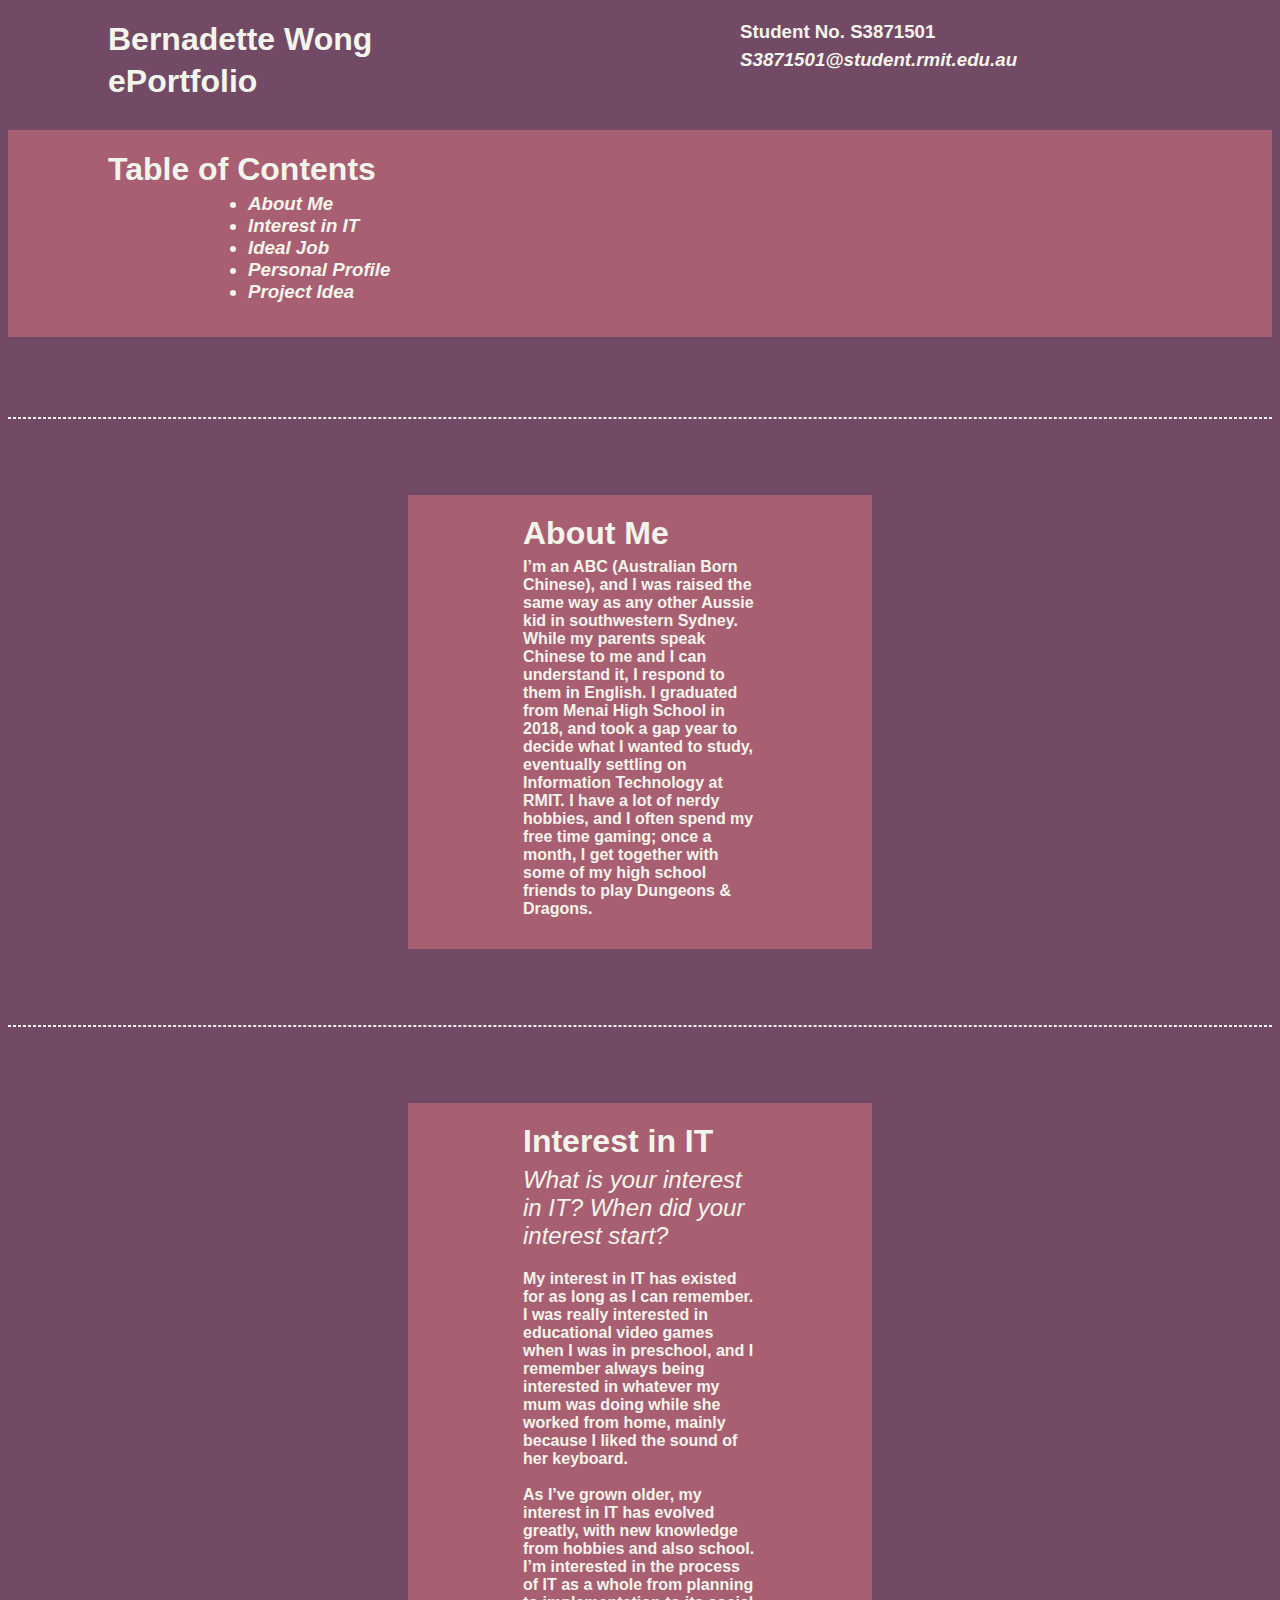
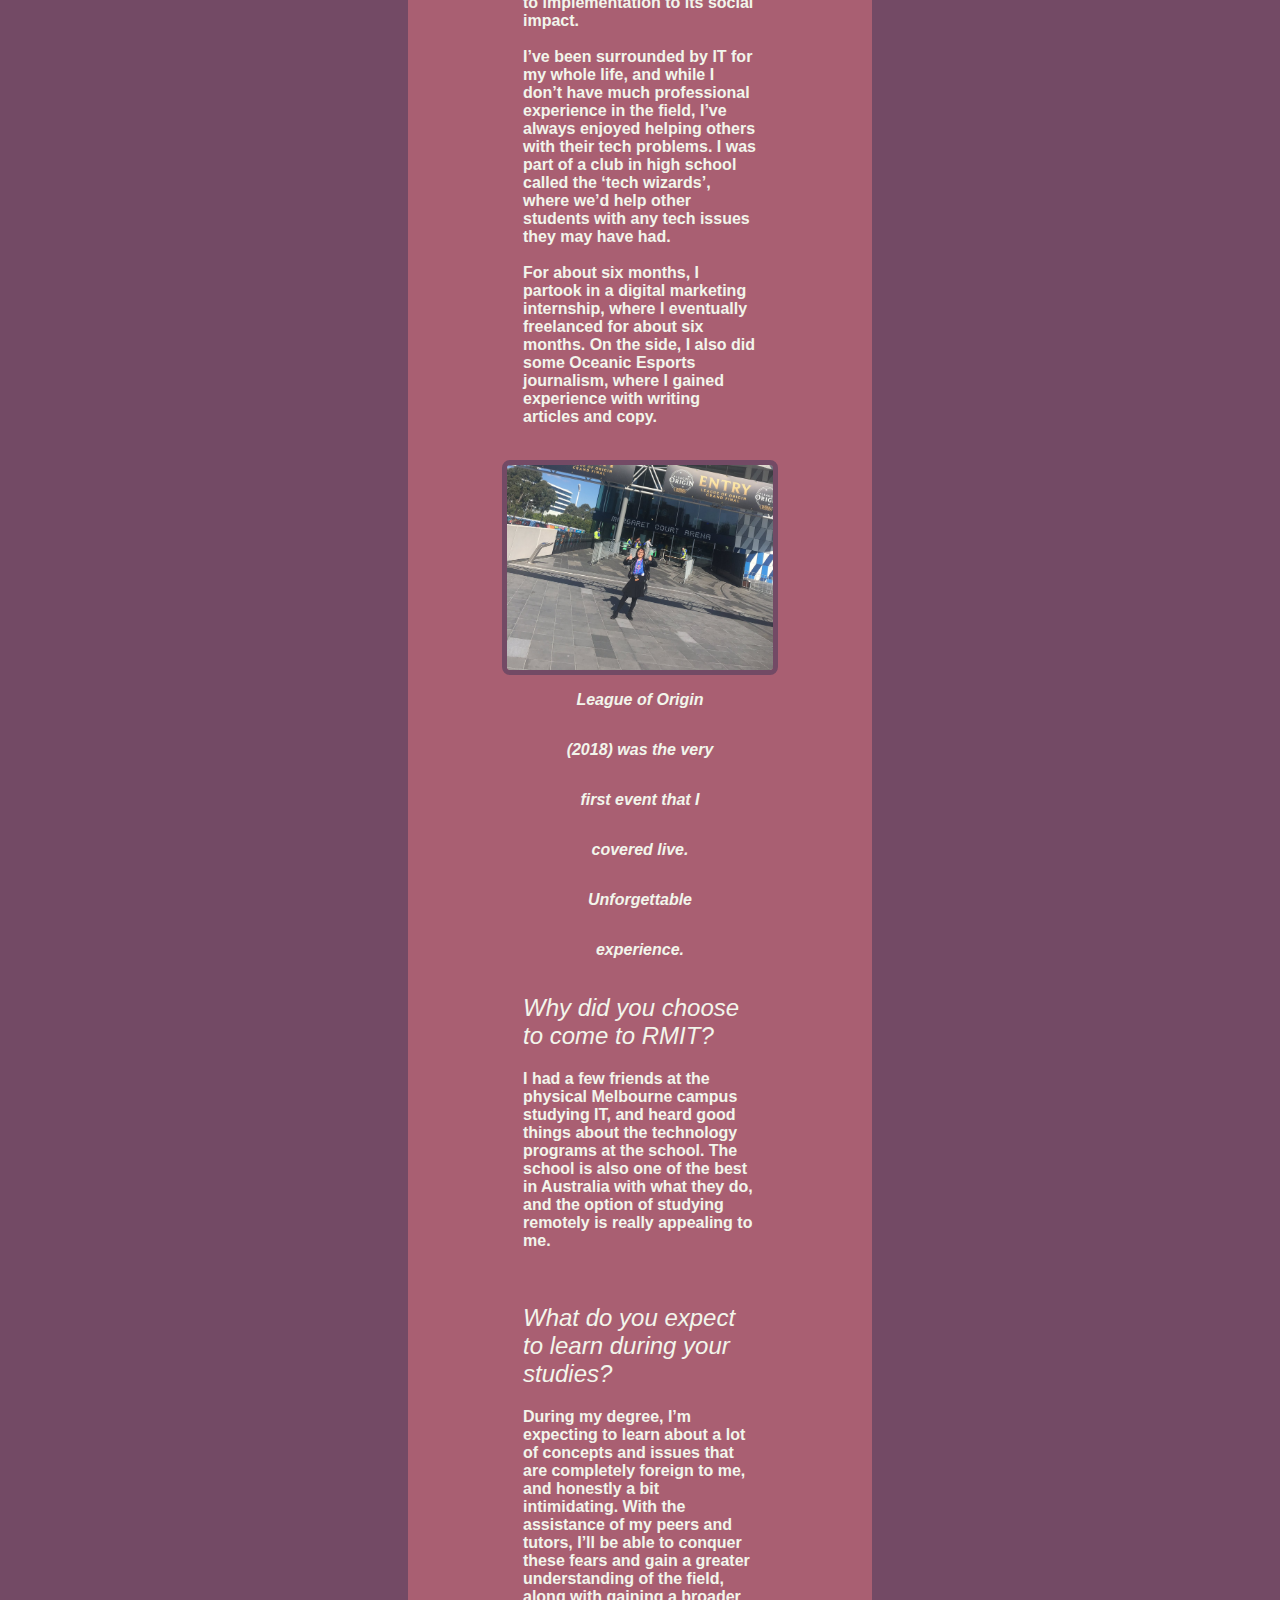
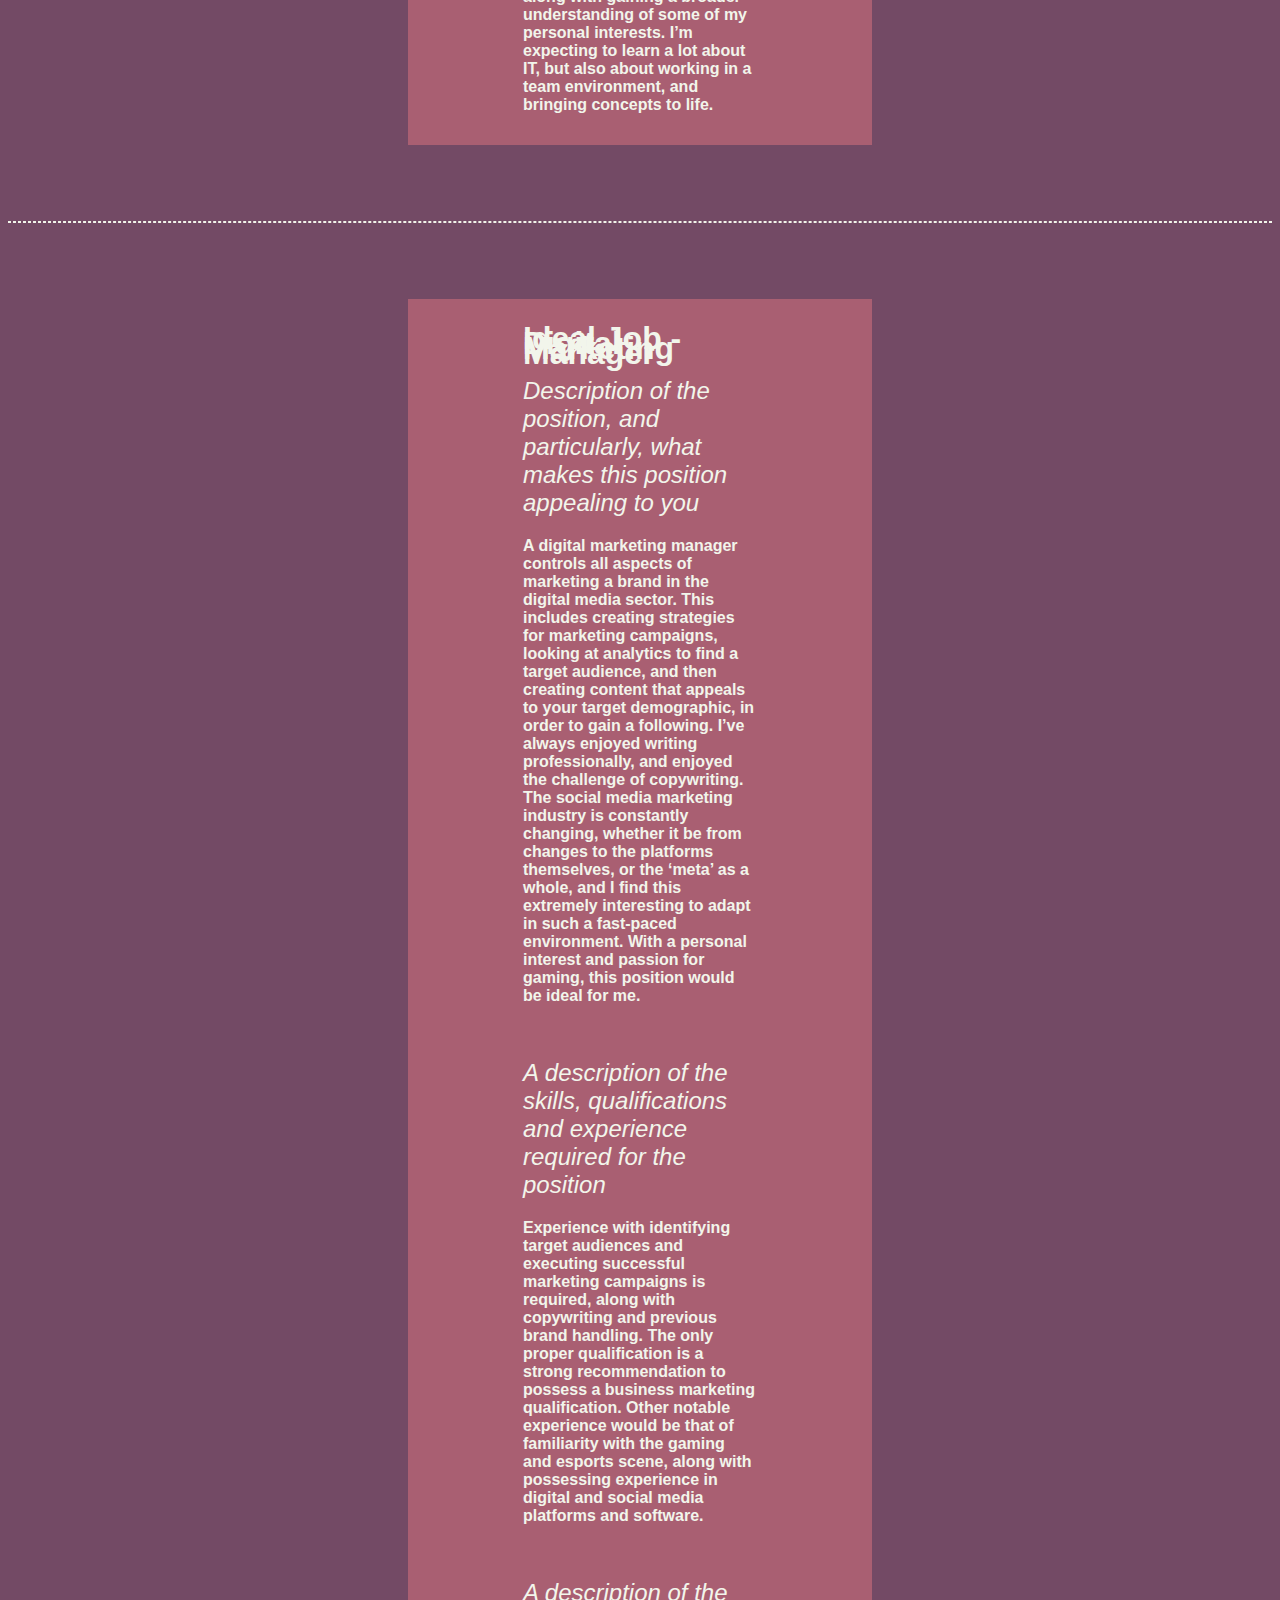
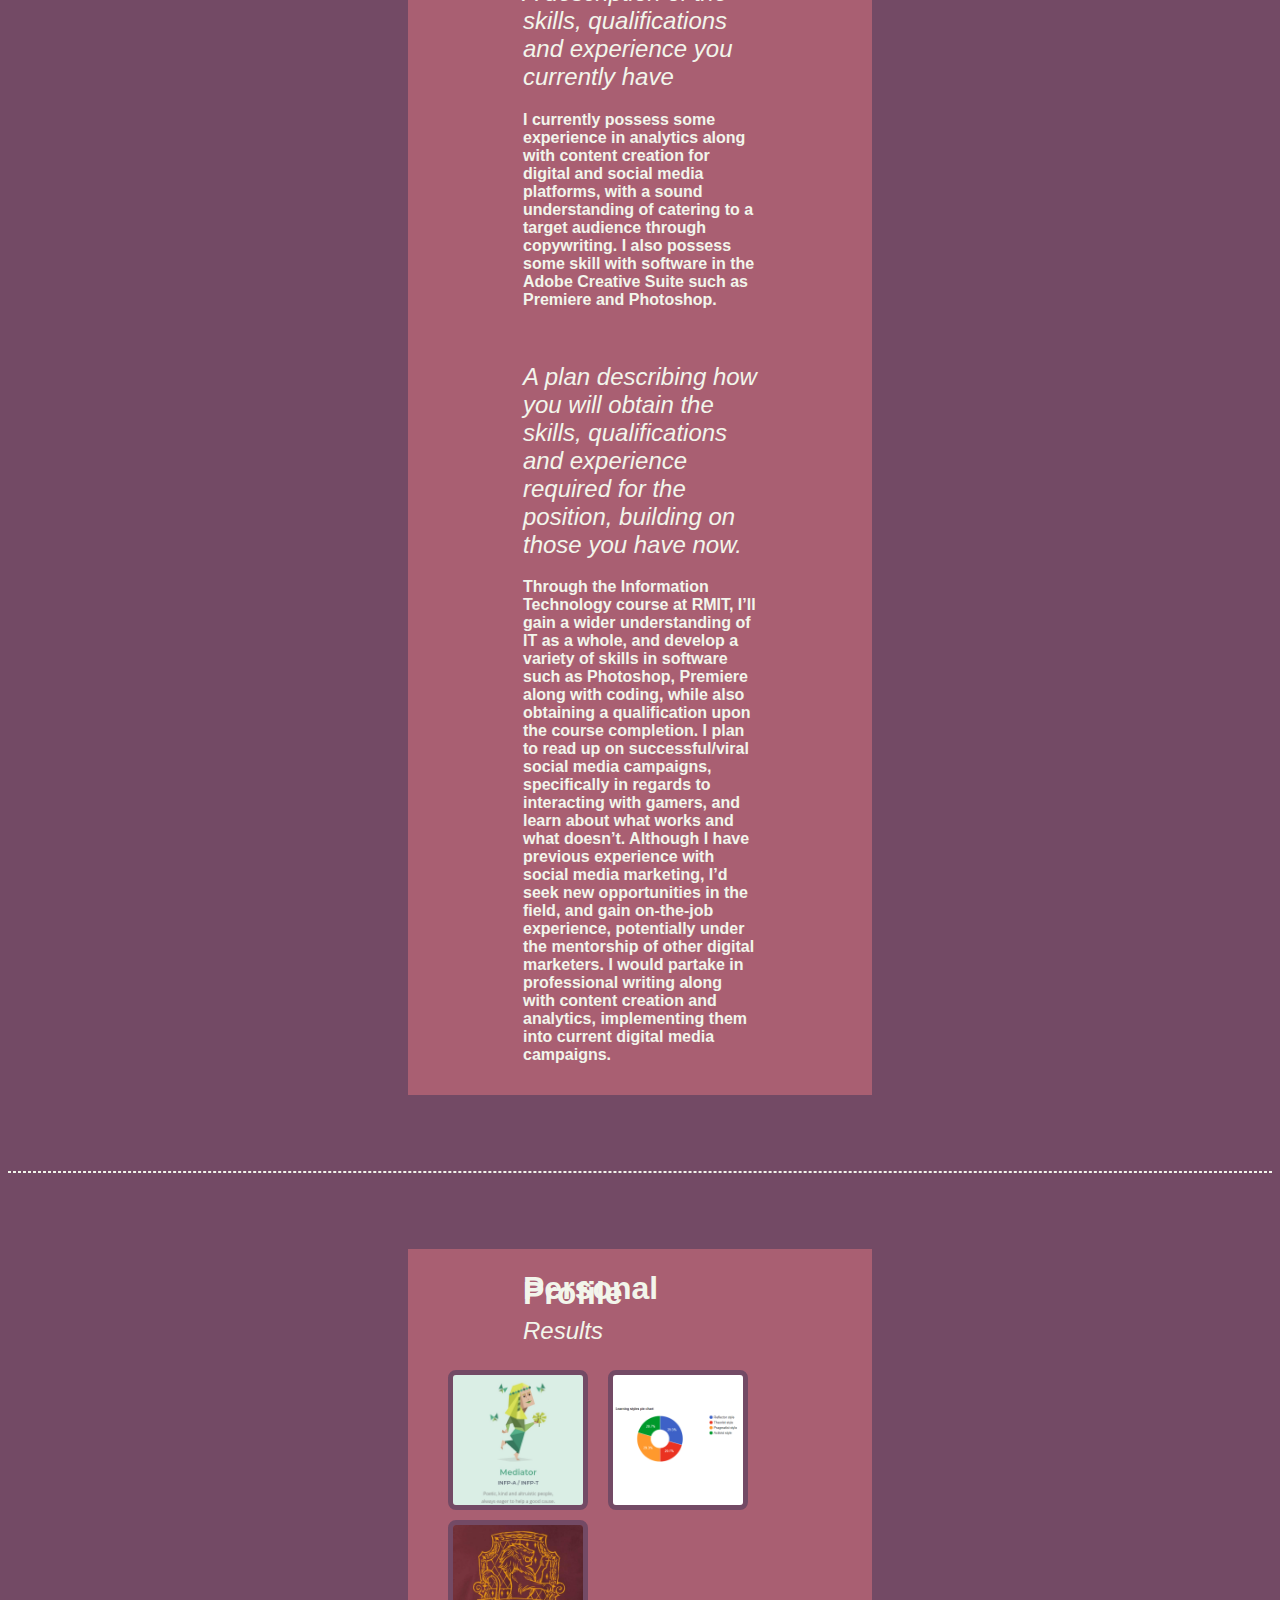
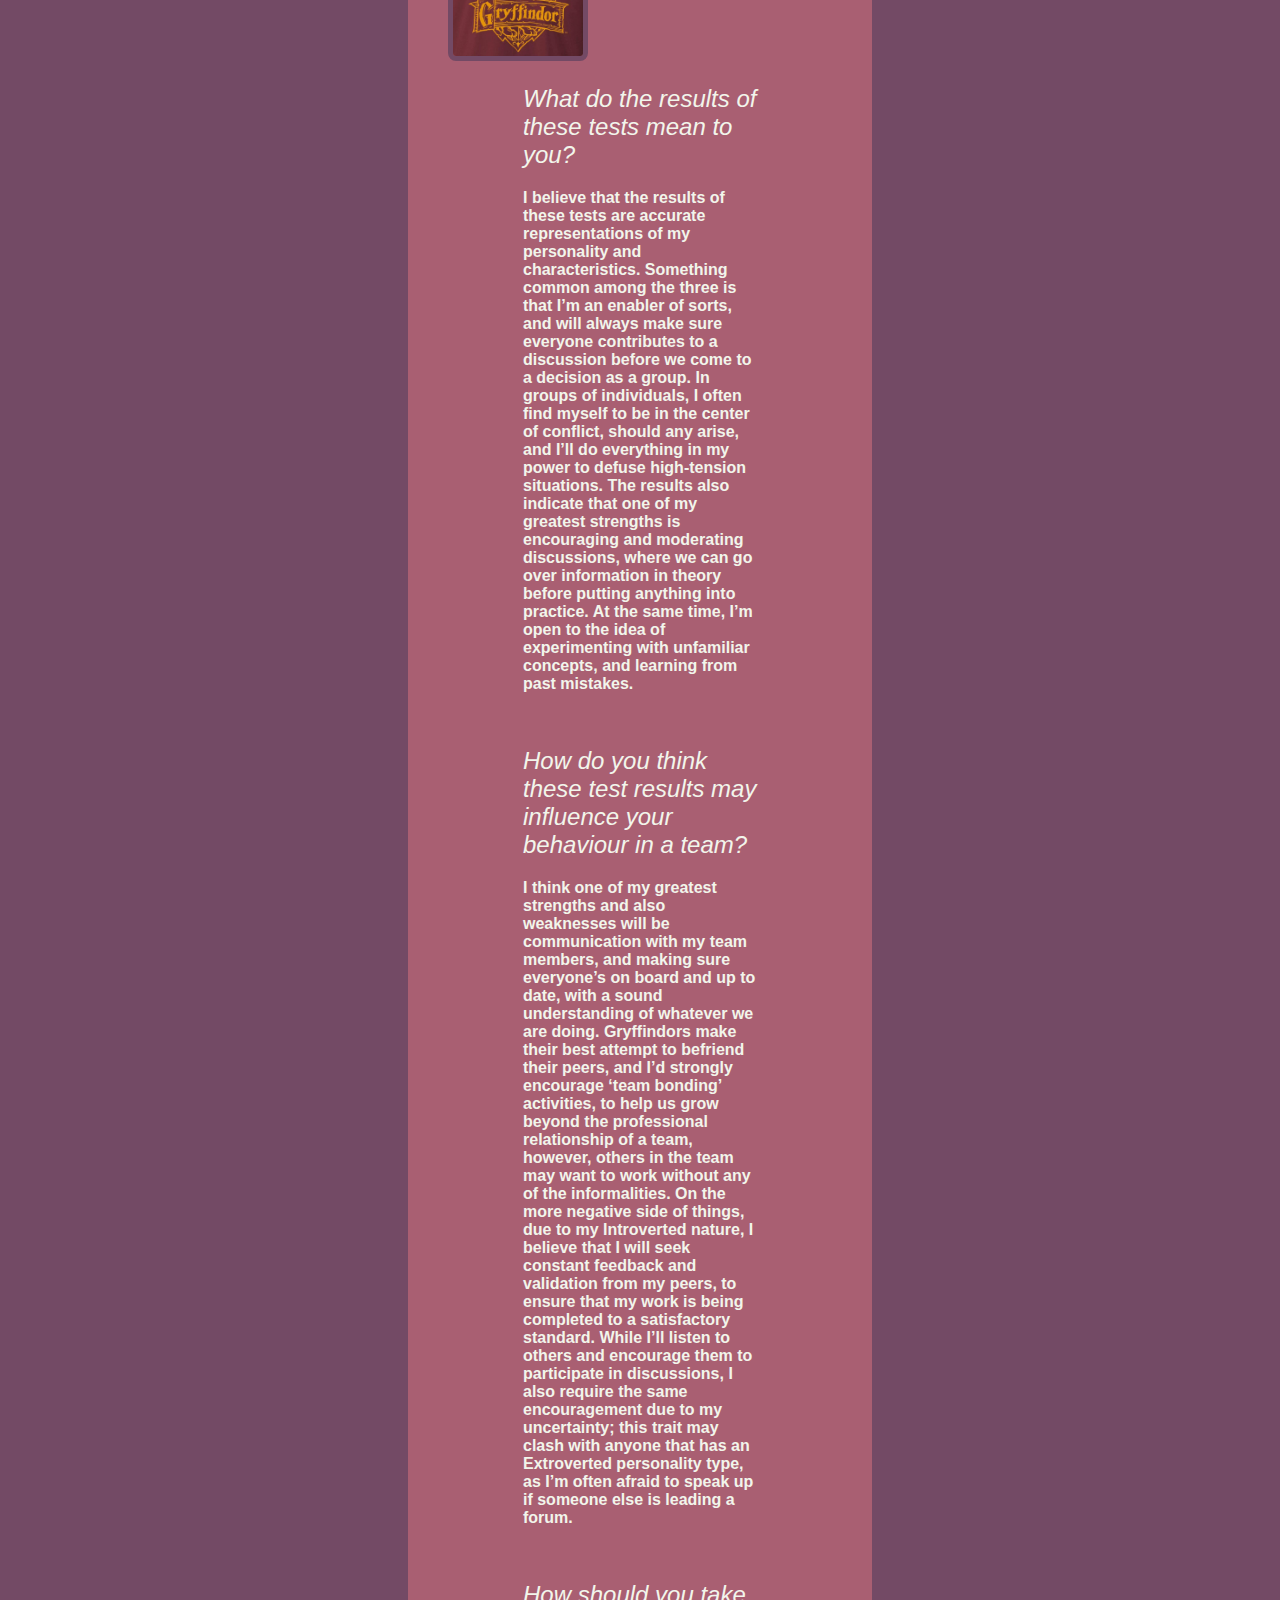
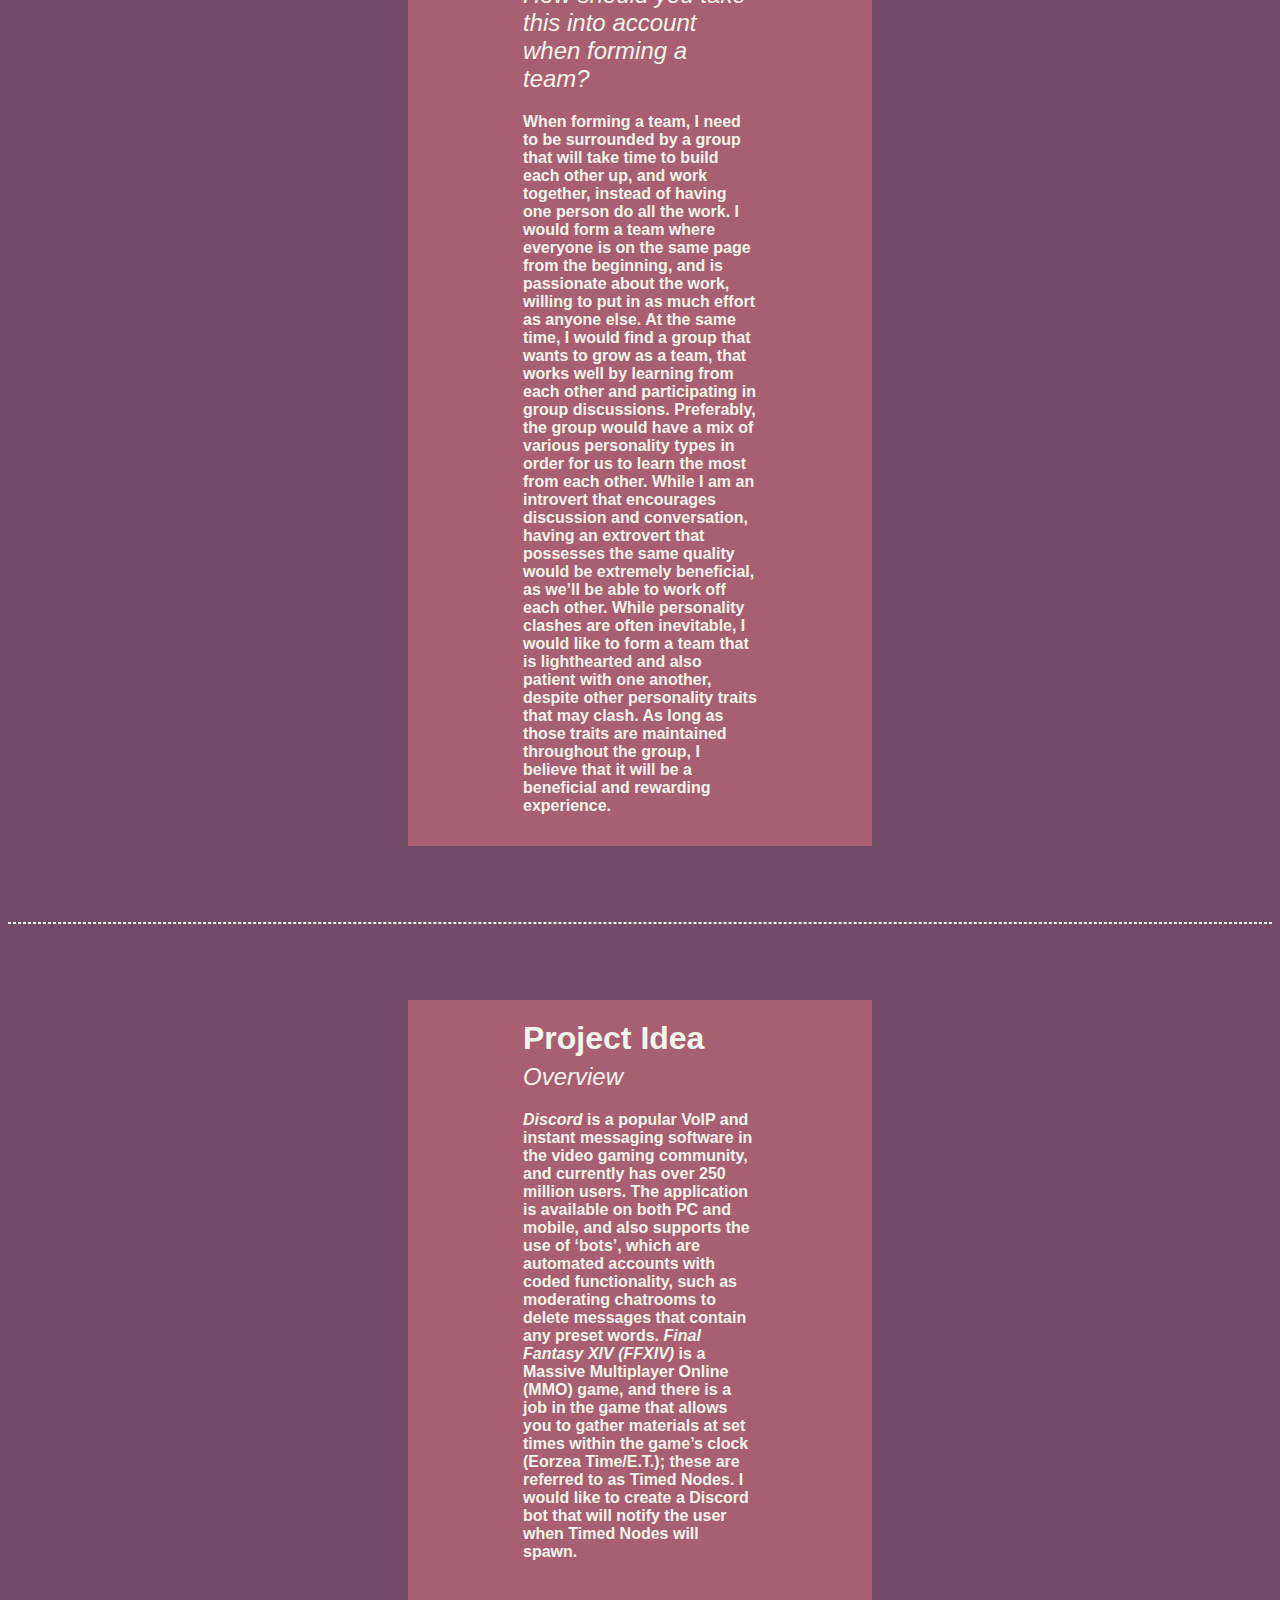
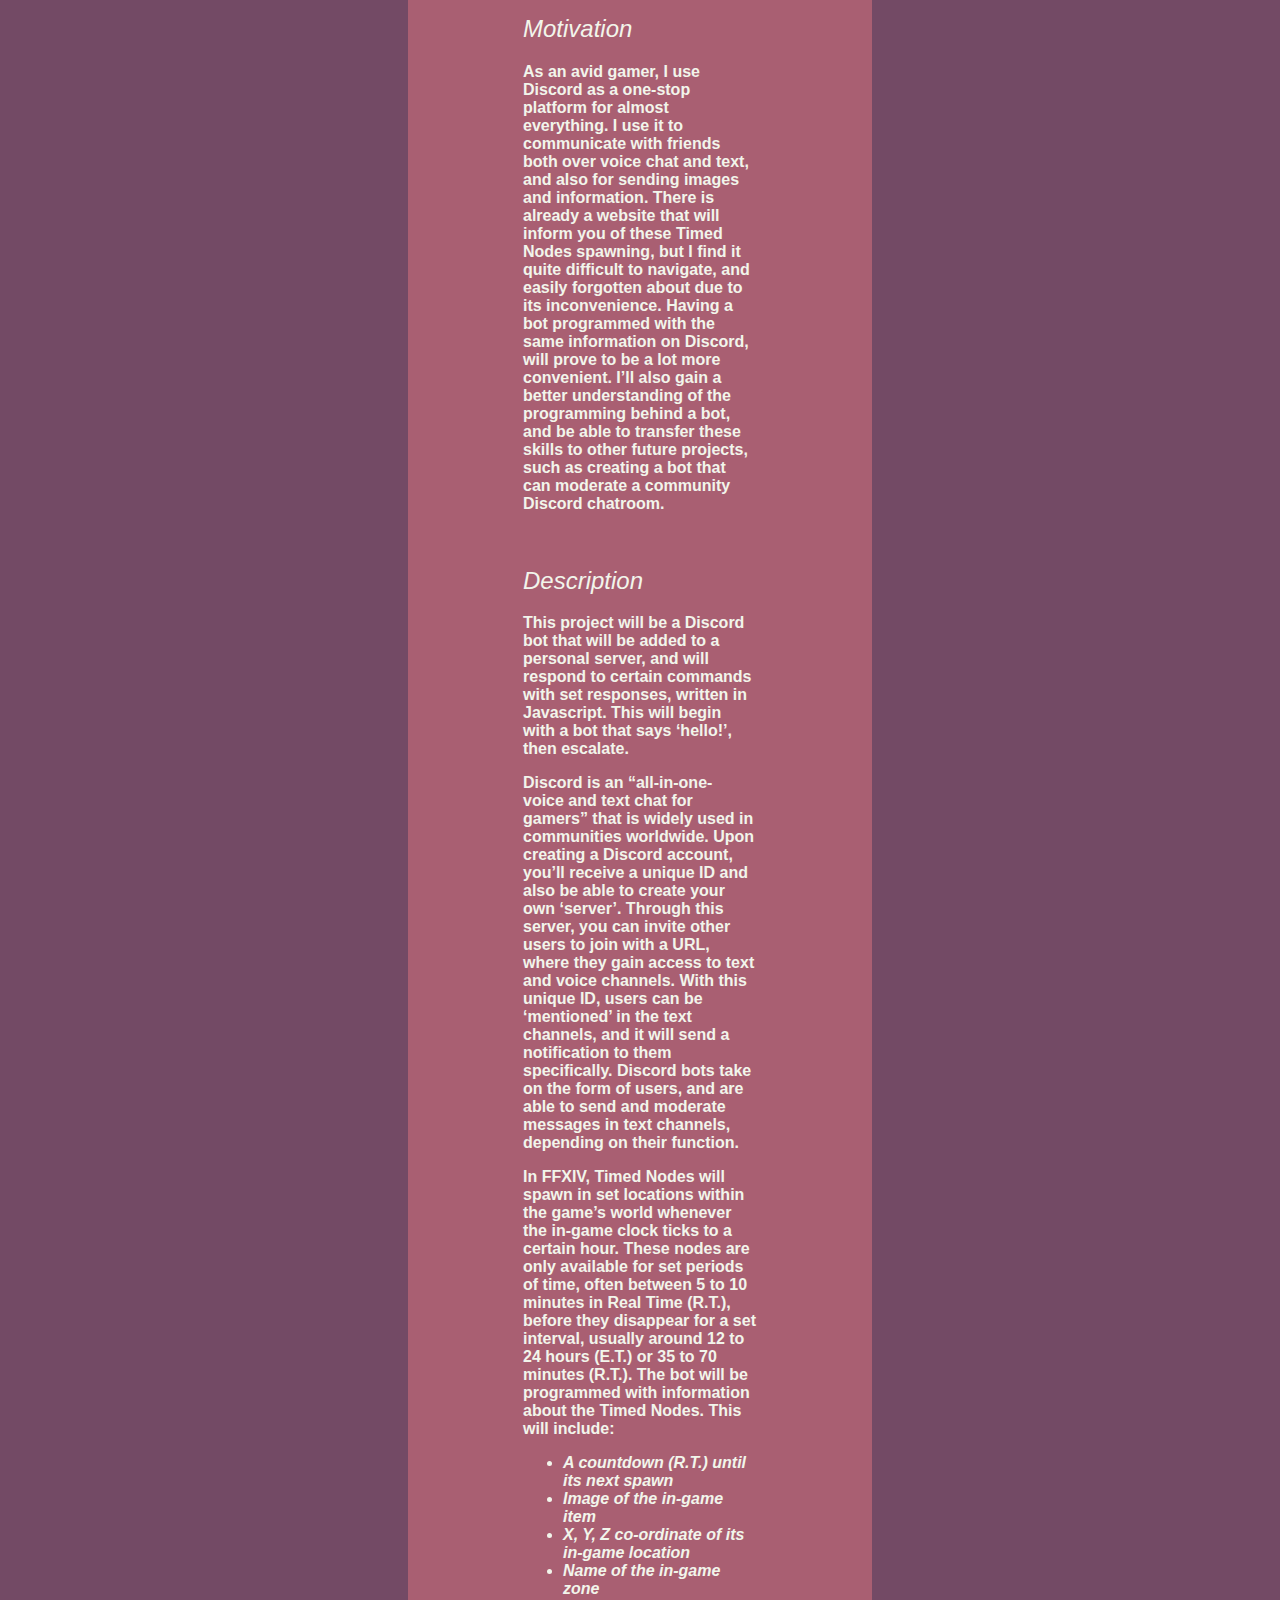
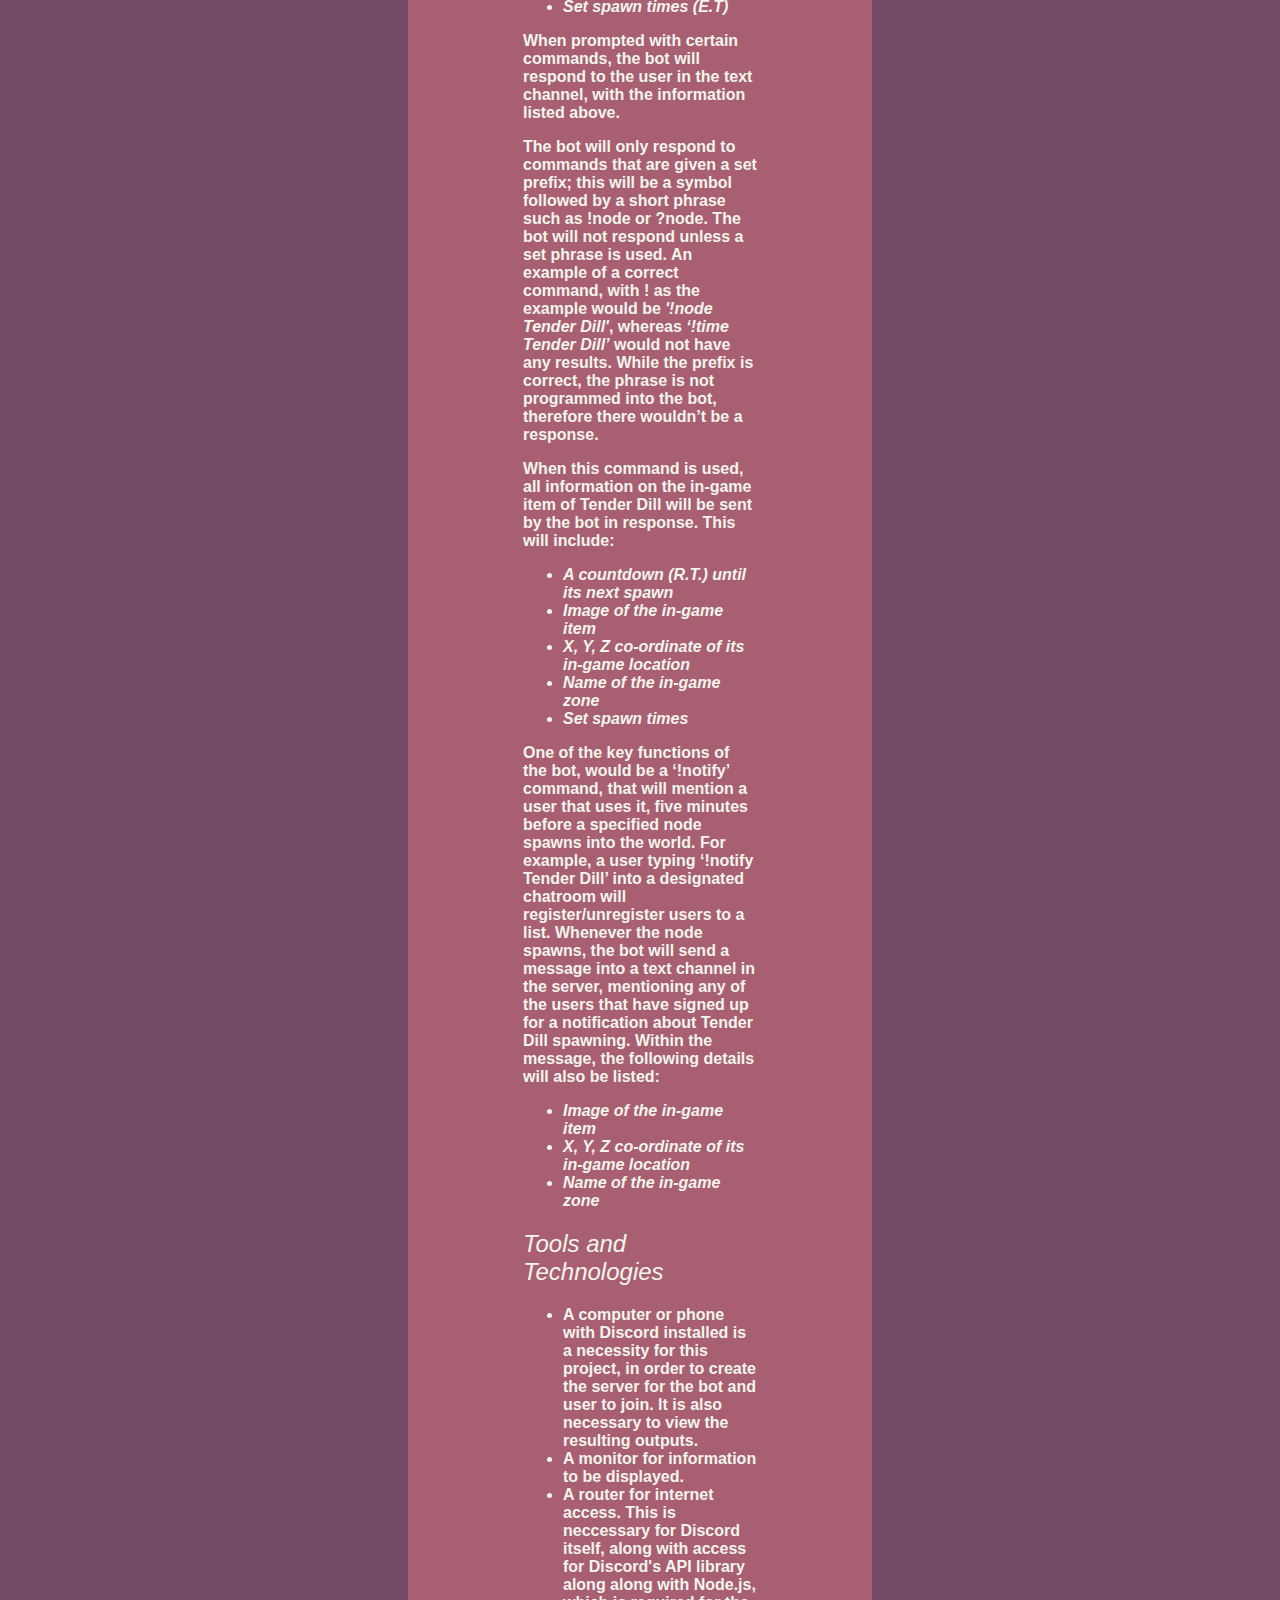
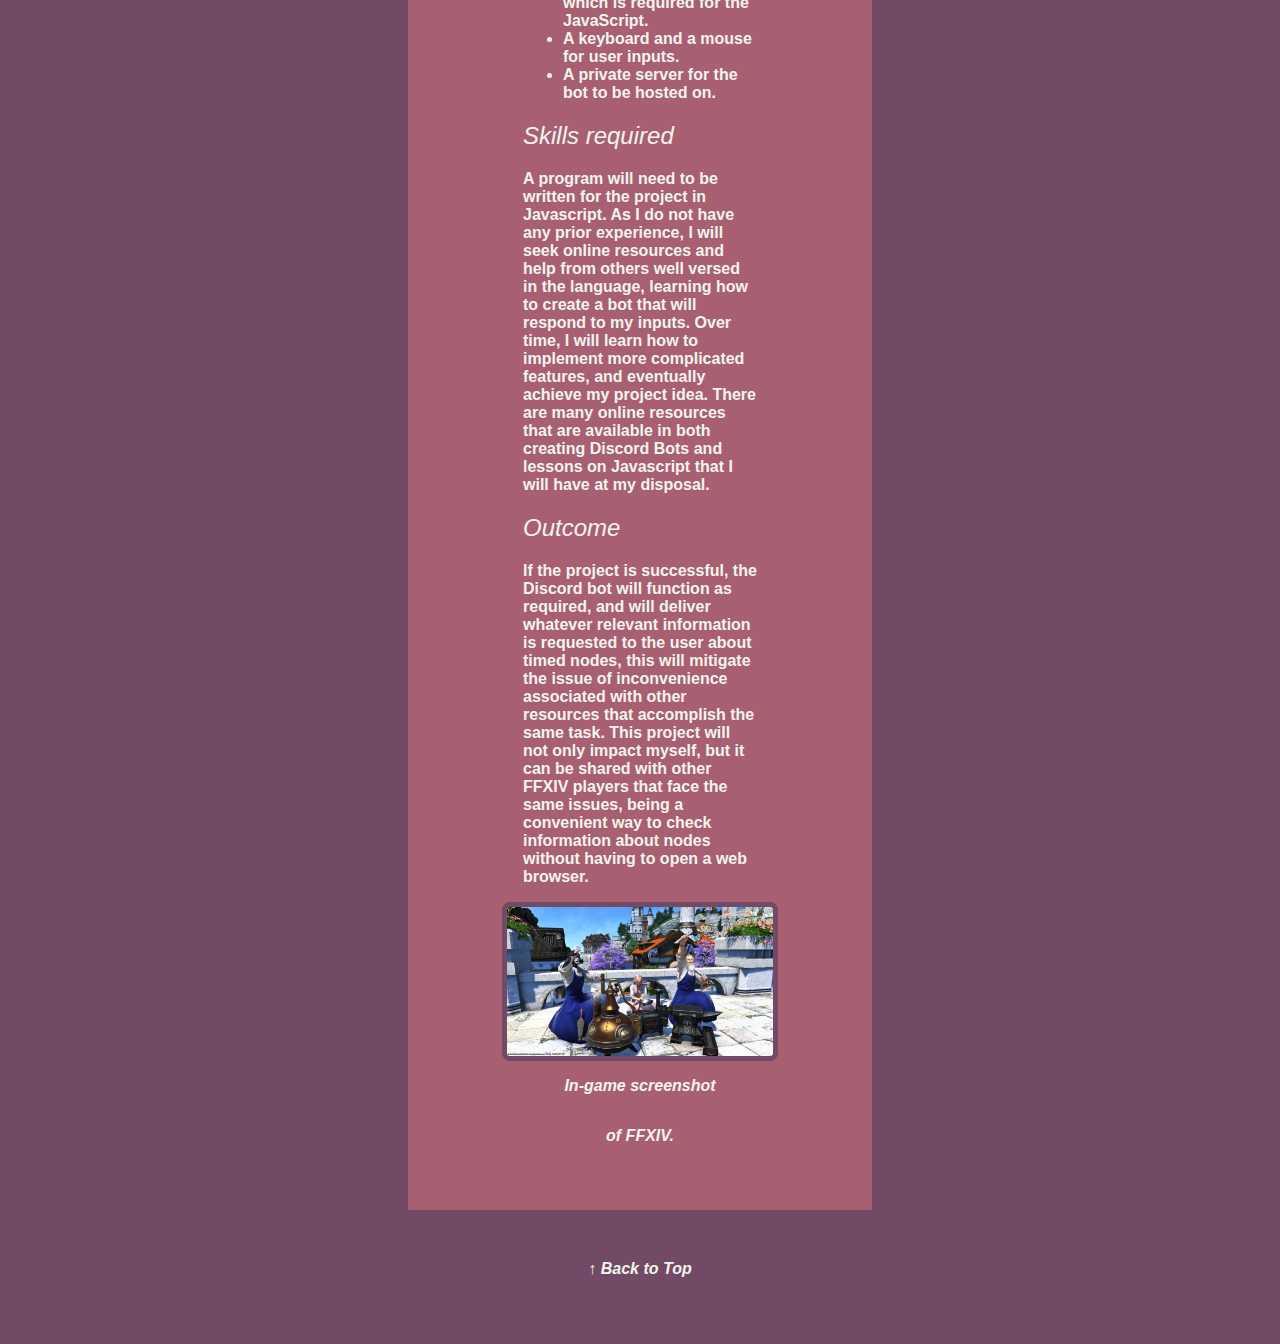
<file: index.html>
<!DOCTYPE html>
<html>
<link type="text/css" rel="stylesheet" href="style.css">

<body>

	<div class="header" id="header">
		<div class="row">
			<div class="column">
				<h1>Bernadette Wong</h1> 
				<h1>ePortfolio</h1>
			</div>
			<div class="column">
				<h3>Student No. S3871501</h3>
				<h3><i><a href="mailto:S3871501@student.rmit.edu.au">S3871501@student.rmit.edu.au</i></h3>
			</div>
		</div>
	</div>

<br>

<div class="table">
	<h1><b>Table of Contents<b></h1>
	<h3>
		<ul>
			<a href="#AboutMe">
				<li><i>About Me</i></li>
					</a>
			<a href="#InterestInIT">
				<li><i>Interest in IT</i></li>
					</a>
			<a href="#IdealJob">
				<li><i>Ideal Job</i></li>
					</a>
			<a href="#PersonalProfile">
				<li><i>Personal Profile</i>
					</a>
			<a href="#ProjectIdea">
				<li><i>Project Idea</i></li>
					</a>
		</ul>
	</h3>
</div>

<br>
<br>
<br>
<br>
<hr>
<br>

<div class="sectionContent" id="AboutMe">
	<h1>About Me</h1>
		<p>I’m an ABC <b>(Australian Born Chinese)</b>, and I was raised the same way as any other Aussie kid in southwestern Sydney. While my parents speak Chinese to me and I can understand it, I respond to them in English. I graduated from Menai High School in 2018, and took a gap year to decide what I wanted to study, eventually settling on Information Technology at RMIT. I have a lot of nerdy hobbies, and I often spend my free time gaming; once a month, I get together with some of my high school friends to play Dungeons & Dragons.</p>
</div>

<br>
<hr>
<br>


<div class="sectionContent" id="InterestInIT">
	<h1>Interest in IT</h1>
		<h2><i>What is your interest in IT? When did your interest start?</i></h2>
			<p>My interest in IT has existed for as long as I can remember. I was really interested in educational video games when I was in preschool, and I remember always being interested in whatever my mum was doing while she worked from home, mainly because I liked the sound of her keyboard.
				<br>
				<br>
			As I’ve grown older, my interest in IT has evolved greatly, with new knowledge from hobbies and also school. I’m interested in the process of IT as a whole from planning to implementation to its social impact. 
				<br>
				<br>
			I’ve been surrounded by IT for my whole life, and while I don’t have much professional experience in the field, I’ve always enjoyed helping others with their tech problems. I was part of a club in high school called the ‘tech wizards’, where we’d help other students with any tech issues they may have had.
				<br>
				<br>
			For about six months, I partook in a digital marketing internship, where I eventually freelanced for about six months. On the side, I also did some Oceanic Esports journalism, where I gained experience with writing articles and copy.
			<br>
			<br>
			<figure>
					<img src="Origin.jpg">
					<figcaption><i>League of Origin (2018) was the very first event that I covered live. Unforgettable experience.</i></figcaption>
			</figure>
			</p>
		<h2><i>Why did you choose to come to RMIT?</i></h2>
			<p>I had a few friends at the physical Melbourne campus studying IT, and heard good things about the technology programs at the school. The school is also one of the best in Australia with what they do, and the option of studying remotely is really appealing to me.</p>
			<br>
		<h2><i>What do you expect to learn during your studies?</i></h2>
			<p>During my degree, I’m expecting to learn about a lot of concepts and issues that are completely foreign to me, and honestly a bit intimidating. With the assistance of my peers and tutors, I’ll be able to conquer these fears and gain a greater understanding of the field, along with gaining a broader understanding of some of my personal interests. I’m expecting to learn a lot about IT, but also about working in a team environment, and bringing concepts to life.</p>

</div>

<br>
<hr>
<br>

<div class="sectionContent" id="IdealJob">
	<h1>
		<a href="https://web.archive.org/web/20200919112825/https://hitmarker.net/jobs/hive-gaming-digital-marketing-manager-692419">
			Ideal Job - Digital Marketing Manager
		</a>
	</h1>
		<h2><i>Description of the position, and particularly, what makes this position appealing to you</i></h2>
			<p>A digital marketing manager controls all aspects of marketing a brand in the digital media sector. This includes creating strategies for marketing campaigns, looking at analytics to find a target audience, and then creating content that appeals to your target demographic, in order to gain a following. I’ve always enjoyed writing professionally, and enjoyed the challenge of copywriting. The social media marketing industry is constantly changing, whether it be from changes to the platforms themselves, or the ‘meta’ as a whole, and I find this extremely interesting to adapt in such a fast-paced environment. With a personal interest and passion for gaming, this position would be ideal for me.</p>
			<br>
		<h2><i>A description of the skills, qualifications and experience required for the position</i></h2>
			<p>Experience with identifying target audiences and executing successful marketing campaigns is required, along with copywriting and previous brand handling. The only proper qualification is a strong recommendation to possess a business marketing qualification. Other notable experience would be that of familiarity with the gaming and esports scene, along with possessing experience in digital and social media platforms and software.</p>
			<br>
		<h2><i>A description of the skills, qualifications and experience you currently have</i></h2>
			<p>I currently possess some experience in analytics along with content creation for digital and social media platforms, with a sound understanding of catering to a target audience through copywriting. I also possess some skill with software in the Adobe Creative Suite such as Premiere and Photoshop.</p>
			<br>
		<h2><i>A plan describing how you will obtain the skills, qualifications and experience required for the position, building on those you have now.</i></h2>
			<p>Through the Information Technology course at RMIT, I’ll gain a wider understanding of IT as a whole, and develop a variety of skills in software such as Photoshop, Premiere along with coding, while also obtaining a qualification upon the course completion. I plan to read up on successful/viral social media campaigns, specifically in regards to interacting with gamers, and learn about what works and what doesn’t. Although I have previous experience with social media marketing, I’d seek new opportunities in the field, and gain on-the-job experience, potentially under the mentorship of other digital marketers. I would partake in professional writing along with content creation and analytics, implementing them into current digital media campaigns.</p>
</div>

<br>
<hr>
<br>

<div class="sectionContent" id="PersonalProfile">
	<h1>Personal Profile</h1>
		<h2><i>Results</i></h2>
			<div class="row">
				<div class="gallery">
						<img src="INFP.jpg" style="width:100%">
					</div>
				<div class="gallery">
						<img src="Learning Styles.png" style="width:100%">
					</div>
				<div class="gallery">
						<img src="Gryffindor.jpg" style="width:100%">
					</div>
				</div>
			
		<h2><i>What do the results of these tests mean to you?</i></h2>
			<p>I believe that the results of these tests are accurate representations of my personality and characteristics. Something common among the three is that I’m an enabler of sorts, and will always make sure everyone contributes to a discussion before we come to a decision as a group. In groups of individuals, I often find myself to be in the center of conflict, should any arise, and I’ll do everything in my power to defuse high-tension situations. The results also indicate that one of my greatest strengths is encouraging and moderating discussions, where we can go over information in theory before putting anything into practice. At the same time, I’m open to the idea of experimenting with unfamiliar concepts, and learning from past mistakes.</p>
			<br>
		<h2><i>How do you think these test results may influence your behaviour in a team?</i></h2>
			<p>I think one of my greatest strengths and also weaknesses will be communication with my team members, and making sure everyone’s on board and up to date, with a sound understanding of whatever we are doing. Gryffindors make their best attempt to befriend their peers, and I’d strongly encourage ‘team bonding’ activities, to help us grow beyond the professional relationship of a team, however, others in the team may want to work without any of the informalities. On the more negative side of things, due to my Introverted nature, I believe that I will seek constant feedback and validation from my peers, to ensure that my work is being completed to a satisfactory standard. While I’ll listen to others and encourage them to participate in discussions, I also require the same encouragement due to my uncertainty; this trait may clash with anyone that has an Extroverted personality type, as I’m often afraid to speak up if someone else is leading a forum.</p>
			<br>
		<h2><i>How should you take this into account when forming a team?</i></h2>
			<p>When forming a team, I need to be surrounded by a group that will take time to build each other up, and work together, instead of having one person do all the work. I would form a team where everyone is on the same page from the beginning, and is passionate about the work, willing to put in as much effort as anyone else. At the same time, I would find a group that wants to grow as a team, that works well by learning from each other and participating in group discussions. Preferably, the group would have a mix of various personality types in order for us to learn the most from each other. While I am an introvert that encourages discussion and conversation, having an extrovert that possesses the same quality would be extremely beneficial, as we’ll be able to work off each other. While personality clashes are often inevitable, I would like to form a team that is lighthearted and also patient with one another, despite other personality traits that may clash. As long as those traits are maintained throughout the group, I believe that it will be a beneficial and rewarding experience.</p>
</div>

<br>
<hr>
<br>

<div class="sectionContent" id="ProjectIdea">
	<h1>Project Idea</h1>
		<h2><i>Overview</i></h2>
			<p><b><i>Discord</i></b> is a popular VoIP and instant messaging software in the video gaming community, and currently has over 250 million users. The application is available on both PC and mobile, and also supports the use of ‘bots’, which are automated accounts with coded functionality, such as moderating chatrooms to delete messages that contain any preset words. <b><i>Final Fantasy XIV (FFXIV)</i></b> is a Massive Multiplayer Online (MMO) game, and there is a job in the game that allows you to gather materials at set times within the game’s clock <b>(Eorzea Time/E.T.)</b>; these are referred to as Timed Nodes. I would like to create a Discord bot that will notify the user when Timed Nodes will spawn.</p>
			<br>
		<h2><i>Motivation</i></h2>
			<p>As an avid gamer, I use Discord as a one-stop platform for almost everything. I use it to communicate with friends both over voice chat and text, and also for sending images and information. There is already a website that will inform you of these Timed Nodes spawning, but I find it quite difficult to navigate, and easily forgotten about due to its inconvenience. Having a bot programmed with the same information on Discord, will prove to be a lot more convenient. I’ll also gain a better understanding of the programming behind a bot, and be able to transfer these skills to other future projects, such as creating a bot that can moderate a community Discord chatroom.</p>
			<br>
		<h2><i>Description</i></h2>
			<p>This project will be a Discord bot that will be added to a personal server, and will respond to certain commands with set responses, written in Javascript. This will begin with a bot that says ‘hello!’, then escalate.</p>
				
			<p>Discord is an “all-in-one- voice and text chat for gamers” that is widely used in communities worldwide. Upon creating a Discord account, you’ll receive a unique ID and also be able to create your own ‘server’. Through this server, you can invite other users to join with a URL, where they gain access to text and voice channels. With this unique ID, users can be ‘mentioned’ in the text channels, and it will send a notification to them specifically. Discord bots take on the form of users, and are able to send and moderate messages in text channels, depending on their function.</p>
				
			<p>In FFXIV, Timed Nodes will spawn in set locations within the game’s world whenever the in-game clock ticks to a certain hour. These nodes are only available for set periods of time, often between 5 to 10 minutes in <b>Real Time (R.T.)</b>, before they disappear for a set interval, usually around 12 to 24 hours (E.T.) or 35 to 70 minutes (R.T.). The bot will be programmed with information about the Timed Nodes. This will include:</p>
				<ul>
					<li><i>A countdown (R.T.) until its next spawn</i></li>
					<li><i>Image of the in-game item</i></li>
					<li><i>X, Y, Z co-ordinate of its in-game location</i></li>
					<li><i>Name of the in-game zone</i></li>
					<li><i>Set spawn times (E.T)</i></li>
				</ul>
			<p>When prompted with certain commands, the bot will respond to the user in the text channel, with the information listed above.</p>
			
			<p>The bot will only respond to commands that are given a set prefix; this will be a symbol followed by a short phrase such as <b>!node</b> or <b>?node</b>. The bot will not respond unless a set phrase is used. An example of a correct command, with ! as the example would be <i>'!node Tender Dill'</i>, whereas <i>‘!time Tender Dill’</i> would not have any results. While the prefix is correct, the phrase is not programmed into the bot, therefore there wouldn’t be a response.
			
			<p>When this command is used, all information on the in-game item of Tender Dill will be sent by the bot in response. This will include:</p>
				<ul>
					<li><i>A countdown (R.T.) until its next spawn</i></li>
					<li><i>Image of the in-game item</i></li>
					<li><i>X, Y, Z co-ordinate of its in-game location</i></li>
					<li><i>Name of the in-game zone</i></li>
					<li><i>Set spawn times</i></li>
				</ul>
				
			<p>One of the key functions of the bot, would be a ‘!notify’ command, that will mention a user that uses it, five minutes before a specified node spawns into the world. For example, a user typing ‘!notify Tender Dill’ into a designated chatroom will register/unregister users to a list. Whenever the node spawns, the bot will send a message into a text channel in the server, mentioning any of the users that have signed up for a notification about Tender Dill spawning. Within the message, the following details will also be listed:</p>
				<ul>
					<li><i>Image of the in-game item</i></li>
					<li><i>X, Y, Z co-ordinate of its in-game location</i></li>
					<li><i>Name of the in-game zone</i></li>
				</ul>

		<h2><i>Tools and Technologies</i></h2>
			<ul>
				<li>A computer or phone with Discord installed is a necessity for this project, in order to create the server for the bot and user to join. It is also necessary to view the resulting outputs.</li>
				<li>A monitor for information to be displayed.</li>
				<li>A router for internet access. This is neccessary for Discord itself, along with access for Discord's API library along along with Node.js, which is required for the JavaScript.</li>
				<li>A keyboard and a mouse for user inputs.</li>
				<li>A private server for the bot to be hosted on.</li>
			</ul>
		<h2><i>Skills required</i></h2>
			<p>A program will need to be written for the project in Javascript. As I do not have any prior experience, I will seek online resources and help from others well versed in the language, learning how to create a bot that will respond to my inputs. Over time, I will learn how to implement more complicated features, and eventually achieve my project idea. There are many online resources that are available in both creating Discord Bots and lessons on Javascript that I will have at my disposal.</p>
		<h2><i>Outcome</i></h2>
			<p>If the project is successful, the Discord bot will function as required, and will deliver whatever relevant information is requested to the user about timed nodes, this will mitigate the issue of inconvenience associated with other resources that accomplish the same task. This project will not only impact myself, but it can be shared with other FFXIV players that face the same issues, being a convenient way to check information about nodes without having to open a web browser.</p>
		<figure>
			<img src="FFXIV.png">
				<figcaption><i>In-game screenshot of FFXIV.</i></figcaption>
		</figure>
		<br>
				
</div>

<div class="footer">
	<p>
		<a href="#header">
			<i>↑ Back to Top</i>
		</a>
	</p>
</div>
	
</body>
</html>
</file>
<file: style.css>
.sectionContent {
	background: #A95F72;
	margin-top: 50px;
	margin-bottom: 50px;
	margin-left: 400px;
	margin-right: 400px;
	padding-top: 15px;
	padding-bottom: 15px;
	padding-left: 15px;
	padding-right: 15px;
}

.table {
	padding-top: 15px;
	padding-bottom: 15px;
	padding-left: 0px;
	padding-right: 0px;
	background: #A95F72;
}

.header h1 {
	background: #734A65;
	line-height: 20px;
}

.header h3 {
	background: #734A65;
	line-height: 10px;
}

.column {
	float: left;
	width: 50%
}

.row:after {
	content: "";
	display: table;
	clear: both;
}

.gallery {
	display: block;
	margin-left: 20px;
	margin-right: auto;
	float: left;
	width: 30%;
	padding: 5px;
}

.footer p {
	text-align: center;
	padding-bottom: 50px;
}
	
html, body {background: #734A65; font-family: Tahoma, Geneva, sans-serif; font-size: 16px; color: #F2F5EB; font-weight:normal;}

p, ul, h1, h2, h3, figcaption {
	margin-left: 100px;
	margin-right: 100px;
}

h1 {
	font-size: 28;
	line-height: 5px;
	color: #F2F5EB
}

h2 {
	font-weight: normal;
	font-size: 24;
}

h3 {
	font-size: 25;
	color: #F2F5EB
}

hr {
  border-style: dashed;
  color: #F2F5EB;
}

img {
	display: block;
	margin-left: auto;
	margin-right: auto;
	border-radius: 8px;
	width: 75%;
	border: 5px solid;
	border-color: #734A65;
}

figcaption {
	line-height: 50px;
	text-align: center;
}	

a:link {
	color: #F2F5EB;
	background-color: transparent;
	text-decoration: none;
}

a:visited {
	color: #ADACBF;
	background-color: transparent;
	text-decoration: none;
}

a:hover {
	color: #F2F5EB;
	background-color: transparent;
	text-decoration: underline;
}

a:link:active {
	color: #F2F5EB;
}
</file>
